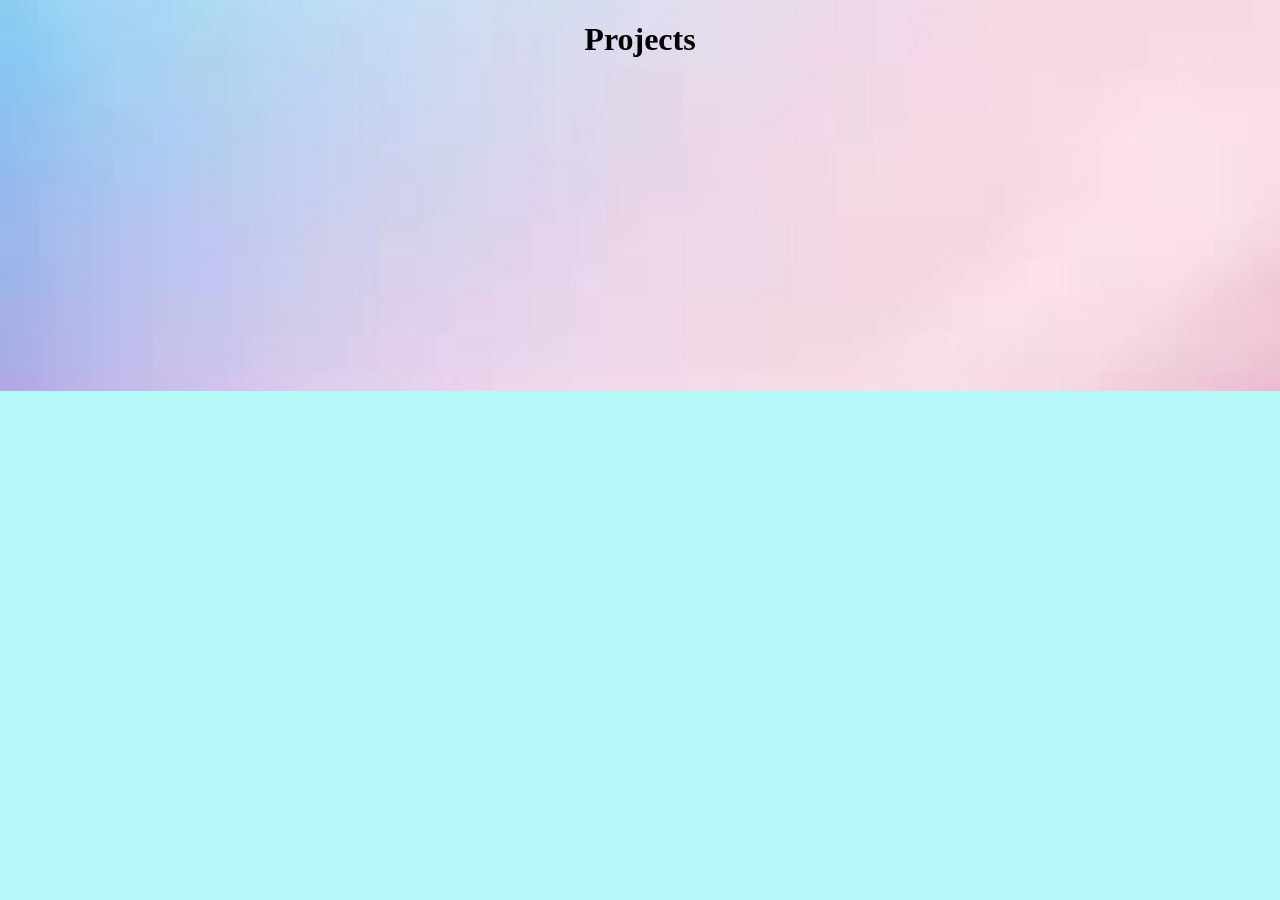
<file: docs/Month_1/Week 1/Day 1/portfolio practise/projects.html>
<!DOCTYPE html>
<html lang="en">
<head>
    <meta charset="UTF-8">
    <meta name="viewport" content="width=device-width, initial-scale=1.0">
    <link rel="stylesheet" href="projects.css"> 
    <title>Projects</title>
</head>
<body>
    <h1>Projects</h1>
</body>
</html>
</file>
<file: docs/Month_1/Week 1/Day 1/portfolio practise/projects.css>
h1{
    text-align: center;
}
body{
    background-color: rgb(180, 248, 248);
    background-image: url("background.png");
    background-repeat: no-repeat;   /* Prevent repeating */
    background-size: cover;         /* Cover entire screen */
    background-position: center;    /* Center the image */
}
</file>
